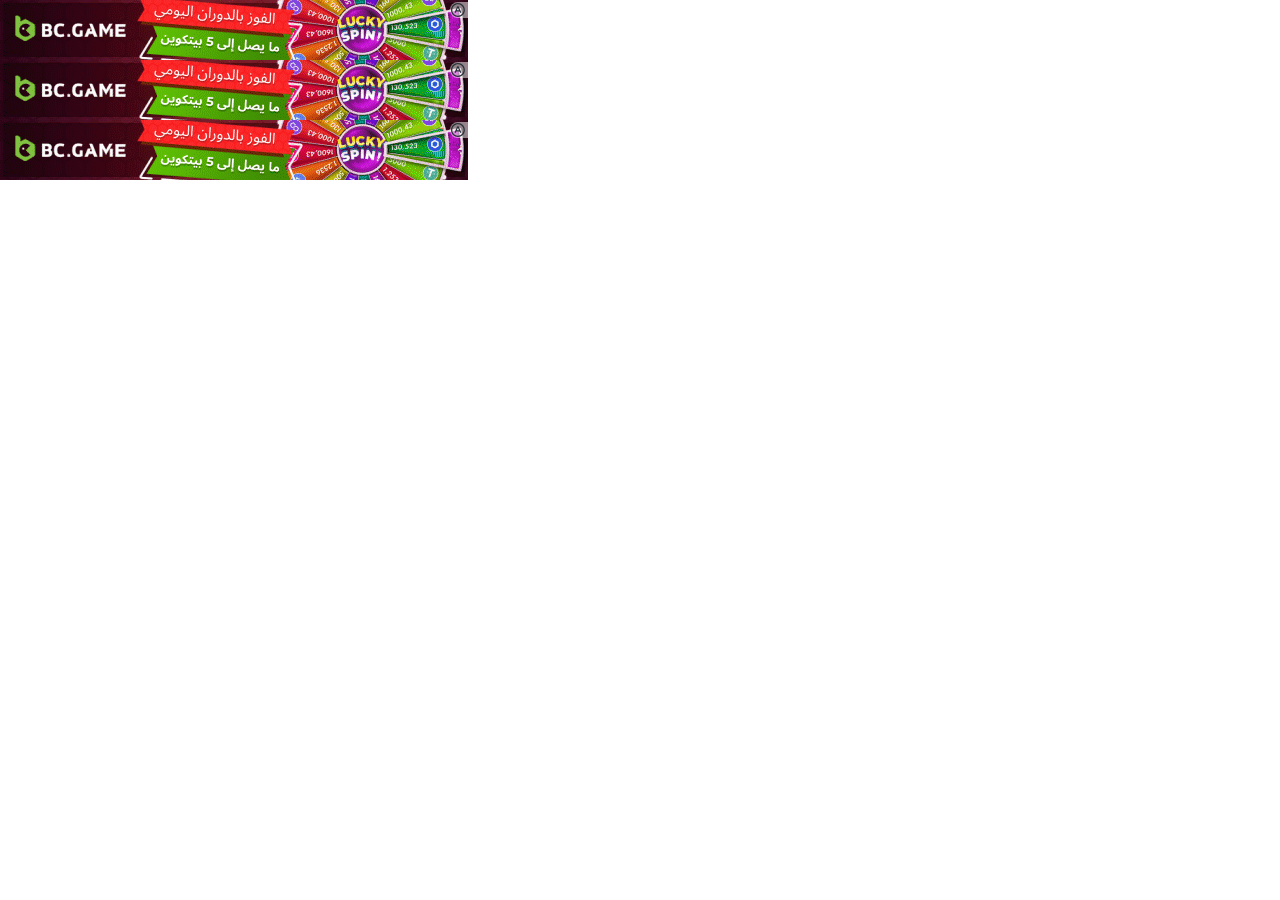
<file: load/2370747.html>
<!DOCTYPE html>
<!-- saved from url=(0040)https://ad.a-ads.com/2370747?size=468x60 -->
<html lang="ar"><head><meta http-equiv="Content-Type" content="text/html; charset=UTF-8">
<link href="data:;base64,iVBORw0KGgo=" rel="icon">
<meta server="adv2.a-ads.com">
<meta content="180" http-equiv="refresh">
<link href="https://fonts.googleapis.com/" rel="preconnect">
<link crossorigin="" href="https://fonts.gstatic.com/" rel="preconnect">
<link href="./css2" rel="stylesheet">
<style>
  .cell>a,a:hover{text-decoration:underline}.cell>a,.cell>span{margin-bottom:.25em}.aa_menu a:hover,.cell small a,a{text-decoration:none}.aa_container,.cell,body{overflow:hidden}body{font:13px/1.231 Inter,sans-serif}button,input,select,textarea{font:99% Inter,sans-serif}table{font-size:inherit}code,kbd,pre,samp,tt{font-family:monospace;line-height:100%}body,html{margin:0;padding:0;background:0;font-size:16px;font-family:Inter,sans-serif}a,p,small{text-align:center}a{color:#03A9F4;line-height:inherit;font-weight:inherit}a:hover{color:#0088CC}.size120x60,.size120x60 .cell{width:120px;height:60px}.size120x60 .cell a{line-height:1}.size120x90,.size120x90 .cell{width:120px;height:90px}.size120x240,.size120x240 .cell{width:120px;height:240px}.size120x600,.size120x600 .cell{width:120px;height:600px}.size125x125,.size125x125 .cell{width:125px;height:125px}.size160x90,.size160x90 .cell{width:160px;height:90px}.size160x600,.size160x600 .cell{width:160px;height:600px}.size180x90,.size180x90 .cell{width:180px;height:90px}.size180x150,.size180x150 .cell{width:180px;height:150px}.size200x90,.size200x90 .cell{width:200px;height:90px}.size200x200,.size200x200 .cell{width:200px;height:200px}.size234x60,.size234x60 .cell{width:234px;height:60px}.size240x400,.size240x400 .cell{width:240px;height:400px}.size250x250,.size250x250 .cell{width:250px;height:250px}.size300x250,.size300x250 .cell{width:300px;height:250px}.size300x600,.size300x600 .cell{width:300px;height:600px}.size300x600 .cell{font-size:1.2em}.size120x240 .cell,.size120x600 .cell,.size234x60 .cell,.size300x600 .cell small a{font-size:.8em}.size320x50,.size320x50 .cell{width:320px;height:50px}.size320x100,.size320x100 .cell{width:320px;height:100px}.size336x280,.size336x280 .cell{width:336px;height:280px}.size468x15,.size468x15 .cell{width:468px;height:15px}.size468x60,.size468x60 .cell{width:468px;height:60px}.size728x15,.size728x15 .cell{width:728px;height:15px}.size728x90,.size728x90 .cell{width:728px;height:90px}.size970x90,.size970x90 .cell{width:970px;height:90px}.size970x250,.size970x250 .cell{width:970px;height:250px}.size990x90,.size990x90 .cell{width:990px;height:90px}.aa_panel{position:absolute;top:2px;right:0;display:flex!important}.aa_container{border:0 solid #d3d3d3;position:relative;display:table;padding:0;margin:0;border-spacing:0;table-layout:fixed}.aa_logo,.aa_panel:hover{background-color:#f0f4f7;border-radius: 23px 0 0 23px;}.aa_logo,.aa_menu a,.cell small a,.cell>a,.cell>span{display:block}.aa_logo{float:right;width:18px;height:16px;background-color: rgba(255, 255, 255, 0.50);background-image:url([data-uri]);background-repeat:no-repeat;background-position:1px center;order:1}.aa_container .aa_logo:hover~.aa_menu{visibility:visible;transition-delay:0s}.aa_panel:hover .aa_logo{background-color:transparent;}.aa_panel:hover .aa_menu{display:flex}.aa_menu{display:none;flex-direction:column;text-align:left;order:0;padding:2px 4px 2px 6px}.aa_menu a{color:#263238!important;font-size:8px;font-weight:700;line-height:12px;text-align:left}.cell>a{font-weight:600}.cell>span{text-align:center;font-size:.9em;line-height:1.125em}.cell small a{padding:0;font-weight:400;font-size:12px;line-height:12px}.cell{display:table-cell;vertical-align:middle}.size120x60 .cell,.size320x50 .cell{font-size:.7em}.size120x90 .cell{font-size:.75em}.size125x125 .cell{font-size:.9em}.size120x240 .row .cell small a,.size120x60 .row .cell small a,.size120x600 .row .cell small a,.size120x90 .row .cell small a,.size125x125 .row .cell small a{font-size:10px}.size990x90 .cell{font-size:1.5em}.aa_container .row{border-bottom:1px solid #000}.aa_container .row:last-child{border:0}.size120x240 .cell,.size120x600 .cell,.size160x600 .cell,.size300x600 .cell{height:119px}.size200x200 .cell,.size240x400 .cell{height:99px}.size250x250 .cell,.size300x250 .cell{height:82px}.size336x280 .cell{height:92px}
  
  html{width:100%;height:100%}
  .aa_container {display:block}
  .image-container {width:100%;height:100%}
  .image-container a {width:100%;height:100%}
  .image-container picture.picture img {width:100%;height:100%;object-fit:contain;position:relative;z-index:1}
  .image-container picture.background img {position:absolute;left:0;top:0;width:100%;height:100%;object-fit:cover;filter:blur(4px);opacity:0.4}
  .aa_panel {z-index:2}
  
  .text-container {height:100%}
  .text-container {background-color:#ffffff}
  .text-container a {color:#03A9F4}
  .text-container a:hover {color:#0088CC}
  .text-container span {color:#263238}
  .text-container small a {color:#757D81}
  .text-container small a:hover {color:#00AAFF}
  .text-container .row {border-color:#263238}
  
  .video-container {width:100%;height:100%}
  .video-container a {width:100%;height:100%}
  .vide-container video {width:100%;height:100%,z-index:1}
</style>

</head>
<body>
<div class="aa_container size468x60">
<div class="aa_panel">
<a class="aa_logo" href="https://a-ads.com/campaigns/new?source_id=2370747&amp;source_type=ad_unit&amp;partner=2370747" rel="nofollow noreferrer" target="_blank"></a>
<div class="aa_menu">
<a href="https://a-ads.com/campaigns/new?source_id=2370747&amp;source_type=ad_unit&amp;partner=2370747" rel="nofollow noreferrer" target="_blank">Advertise here</a>
</div>
</div>
<div class="image-container">
<a href="https://click.a-ads.com/2370747/100695/" rel="nofollow noreferrer" target="_blank">
<picture class="picture">
<img alt="الفوز بما يصل الى 1 Bitcoin" class="image-item" src="./468x60">
</picture>
<picture class="background">
<img alt="الفوز بما يصل الى 1 Bitcoin" class="image-item" src="./468x60">
</picture>
</a>
</div>
</div>



</body></html><!DOCTYPE html>
<!-- saved from url=(0040)https://ad.a-ads.com/2370747?size=468x60 -->
<html lang="ar"><head><meta http-equiv="Content-Type" content="text/html; charset=UTF-8">
<link href="data:;base64,iVBORw0KGgo=" rel="icon">
<meta server="adv2.a-ads.com">
<meta content="180" http-equiv="refresh">
<link href="https://fonts.googleapis.com/" rel="preconnect">
<link crossorigin="" href="https://fonts.gstatic.com/" rel="preconnect">
<link href="./css2" rel="stylesheet">
<style>
  .cell>a,a:hover{text-decoration:underline}.cell>a,.cell>span{margin-bottom:.25em}.aa_menu a:hover,.cell small a,a{text-decoration:none}.aa_container,.cell,body{overflow:hidden}body{font:13px/1.231 Inter,sans-serif}button,input,select,textarea{font:99% Inter,sans-serif}table{font-size:inherit}code,kbd,pre,samp,tt{font-family:monospace;line-height:100%}body,html{margin:0;padding:0;background:0;font-size:16px;font-family:Inter,sans-serif}a,p,small{text-align:center}a{color:#03A9F4;line-height:inherit;font-weight:inherit}a:hover{color:#0088CC}.size120x60,.size120x60 .cell{width:120px;height:60px}.size120x60 .cell a{line-height:1}.size120x90,.size120x90 .cell{width:120px;height:90px}.size120x240,.size120x240 .cell{width:120px;height:240px}.size120x600,.size120x600 .cell{width:120px;height:600px}.size125x125,.size125x125 .cell{width:125px;height:125px}.size160x90,.size160x90 .cell{width:160px;height:90px}.size160x600,.size160x600 .cell{width:160px;height:600px}.size180x90,.size180x90 .cell{width:180px;height:90px}.size180x150,.size180x150 .cell{width:180px;height:150px}.size200x90,.size200x90 .cell{width:200px;height:90px}.size200x200,.size200x200 .cell{width:200px;height:200px}.size234x60,.size234x60 .cell{width:234px;height:60px}.size240x400,.size240x400 .cell{width:240px;height:400px}.size250x250,.size250x250 .cell{width:250px;height:250px}.size300x250,.size300x250 .cell{width:300px;height:250px}.size300x600,.size300x600 .cell{width:300px;height:600px}.size300x600 .cell{font-size:1.2em}.size120x240 .cell,.size120x600 .cell,.size234x60 .cell,.size300x600 .cell small a{font-size:.8em}.size320x50,.size320x50 .cell{width:320px;height:50px}.size320x100,.size320x100 .cell{width:320px;height:100px}.size336x280,.size336x280 .cell{width:336px;height:280px}.size468x15,.size468x15 .cell{width:468px;height:15px}.size468x60,.size468x60 .cell{width:468px;height:60px}.size728x15,.size728x15 .cell{width:728px;height:15px}.size728x90,.size728x90 .cell{width:728px;height:90px}.size970x90,.size970x90 .cell{width:970px;height:90px}.size970x250,.size970x250 .cell{width:970px;height:250px}.size990x90,.size990x90 .cell{width:990px;height:90px}.aa_panel{position:absolute;top:2px;right:0;display:flex!important}.aa_container{border:0 solid #d3d3d3;position:relative;display:table;padding:0;margin:0;border-spacing:0;table-layout:fixed}.aa_logo,.aa_panel:hover{background-color:#f0f4f7;border-radius: 23px 0 0 23px;}.aa_logo,.aa_menu a,.cell small a,.cell>a,.cell>span{display:block}.aa_logo{float:right;width:18px;height:16px;background-color: rgba(255, 255, 255, 0.50);background-image:url([data-uri]);background-repeat:no-repeat;background-position:1px center;order:1}.aa_container .aa_logo:hover~.aa_menu{visibility:visible;transition-delay:0s}.aa_panel:hover .aa_logo{background-color:transparent;}.aa_panel:hover .aa_menu{display:flex}.aa_menu{display:none;flex-direction:column;text-align:left;order:0;padding:2px 4px 2px 6px}.aa_menu a{color:#263238!important;font-size:8px;font-weight:700;line-height:12px;text-align:left}.cell>a{font-weight:600}.cell>span{text-align:center;font-size:.9em;line-height:1.125em}.cell small a{padding:0;font-weight:400;font-size:12px;line-height:12px}.cell{display:table-cell;vertical-align:middle}.size120x60 .cell,.size320x50 .cell{font-size:.7em}.size120x90 .cell{font-size:.75em}.size125x125 .cell{font-size:.9em}.size120x240 .row .cell small a,.size120x60 .row .cell small a,.size120x600 .row .cell small a,.size120x90 .row .cell small a,.size125x125 .row .cell small a{font-size:10px}.size990x90 .cell{font-size:1.5em}.aa_container .row{border-bottom:1px solid #000}.aa_container .row:last-child{border:0}.size120x240 .cell,.size120x600 .cell,.size160x600 .cell,.size300x600 .cell{height:119px}.size200x200 .cell,.size240x400 .cell{height:99px}.size250x250 .cell,.size300x250 .cell{height:82px}.size336x280 .cell{height:92px}
  
  html{width:100%;height:100%}
  .aa_container {display:block}
  .image-container {width:100%;height:100%}
  .image-container a {width:100%;height:100%}
  .image-container picture.picture img {width:100%;height:100%;object-fit:contain;position:relative;z-index:1}
  .image-container picture.background img {position:absolute;left:0;top:0;width:100%;height:100%;object-fit:cover;filter:blur(4px);opacity:0.4}
  .aa_panel {z-index:2}
  
  .text-container {height:100%}
  .text-container {background-color:#ffffff}
  .text-container a {color:#03A9F4}
  .text-container a:hover {color:#0088CC}
  .text-container span {color:#263238}
  .text-container small a {color:#757D81}
  .text-container small a:hover {color:#00AAFF}
  .text-container .row {border-color:#263238}
  
  .video-container {width:100%;height:100%}
  .video-container a {width:100%;height:100%}
  .vide-container video {width:100%;height:100%,z-index:1}
</style>

</head>
<body>
<div class="aa_container size468x60">
<div class="aa_panel">
<a class="aa_logo" href="https://a-ads.com/campaigns/new?source_id=2370747&amp;source_type=ad_unit&amp;partner=2370747" rel="nofollow noreferrer" target="_blank"></a>
<div class="aa_menu">
<a href="https://a-ads.com/campaigns/new?source_id=2370747&amp;source_type=ad_unit&amp;partner=2370747" rel="nofollow noreferrer" target="_blank">Advertise here</a>
</div>
</div>
<div class="image-container">
<a href="https://click.a-ads.com/2370747/100695/" rel="nofollow noreferrer" target="_blank">
<picture class="picture">
<img alt="الفوز بما يصل الى 1 Bitcoin" class="image-item" src="./468x60">
</picture>
<picture class="background">
<img alt="الفوز بما يصل الى 1 Bitcoin" class="image-item" src="./468x60">
</picture>
</a>
</div>
</div>



</body></html><!DOCTYPE html>
<!-- saved from url=(0040)https://ad.a-ads.com/2370747?size=468x60 -->
<html lang="ar"><head><meta http-equiv="Content-Type" content="text/html; charset=UTF-8">
<link href="data:;base64,iVBORw0KGgo=" rel="icon">
<meta server="adv2.a-ads.com">
<meta content="180" http-equiv="refresh">
<link href="https://fonts.googleapis.com/" rel="preconnect">
<link crossorigin="" href="https://fonts.gstatic.com/" rel="preconnect">
<link href="./css2" rel="stylesheet">
<style>
  .cell>a,a:hover{text-decoration:underline}.cell>a,.cell>span{margin-bottom:.25em}.aa_menu a:hover,.cell small a,a{text-decoration:none}.aa_container,.cell,body{overflow:hidden}body{font:13px/1.231 Inter,sans-serif}button,input,select,textarea{font:99% Inter,sans-serif}table{font-size:inherit}code,kbd,pre,samp,tt{font-family:monospace;line-height:100%}body,html{margin:0;padding:0;background:0;font-size:16px;font-family:Inter,sans-serif}a,p,small{text-align:center}a{color:#03A9F4;line-height:inherit;font-weight:inherit}a:hover{color:#0088CC}.size120x60,.size120x60 .cell{width:120px;height:60px}.size120x60 .cell a{line-height:1}.size120x90,.size120x90 .cell{width:120px;height:90px}.size120x240,.size120x240 .cell{width:120px;height:240px}.size120x600,.size120x600 .cell{width:120px;height:600px}.size125x125,.size125x125 .cell{width:125px;height:125px}.size160x90,.size160x90 .cell{width:160px;height:90px}.size160x600,.size160x600 .cell{width:160px;height:600px}.size180x90,.size180x90 .cell{width:180px;height:90px}.size180x150,.size180x150 .cell{width:180px;height:150px}.size200x90,.size200x90 .cell{width:200px;height:90px}.size200x200,.size200x200 .cell{width:200px;height:200px}.size234x60,.size234x60 .cell{width:234px;height:60px}.size240x400,.size240x400 .cell{width:240px;height:400px}.size250x250,.size250x250 .cell{width:250px;height:250px}.size300x250,.size300x250 .cell{width:300px;height:250px}.size300x600,.size300x600 .cell{width:300px;height:600px}.size300x600 .cell{font-size:1.2em}.size120x240 .cell,.size120x600 .cell,.size234x60 .cell,.size300x600 .cell small a{font-size:.8em}.size320x50,.size320x50 .cell{width:320px;height:50px}.size320x100,.size320x100 .cell{width:320px;height:100px}.size336x280,.size336x280 .cell{width:336px;height:280px}.size468x15,.size468x15 .cell{width:468px;height:15px}.size468x60,.size468x60 .cell{width:468px;height:60px}.size728x15,.size728x15 .cell{width:728px;height:15px}.size728x90,.size728x90 .cell{width:728px;height:90px}.size970x90,.size970x90 .cell{width:970px;height:90px}.size970x250,.size970x250 .cell{width:970px;height:250px}.size990x90,.size990x90 .cell{width:990px;height:90px}.aa_panel{position:absolute;top:2px;right:0;display:flex!important}.aa_container{border:0 solid #d3d3d3;position:relative;display:table;padding:0;margin:0;border-spacing:0;table-layout:fixed}.aa_logo,.aa_panel:hover{background-color:#f0f4f7;border-radius: 23px 0 0 23px;}.aa_logo,.aa_menu a,.cell small a,.cell>a,.cell>span{display:block}.aa_logo{float:right;width:18px;height:16px;background-color: rgba(255, 255, 255, 0.50);background-image:url([data-uri]);background-repeat:no-repeat;background-position:1px center;order:1}.aa_container .aa_logo:hover~.aa_menu{visibility:visible;transition-delay:0s}.aa_panel:hover .aa_logo{background-color:transparent;}.aa_panel:hover .aa_menu{display:flex}.aa_menu{display:none;flex-direction:column;text-align:left;order:0;padding:2px 4px 2px 6px}.aa_menu a{color:#263238!important;font-size:8px;font-weight:700;line-height:12px;text-align:left}.cell>a{font-weight:600}.cell>span{text-align:center;font-size:.9em;line-height:1.125em}.cell small a{padding:0;font-weight:400;font-size:12px;line-height:12px}.cell{display:table-cell;vertical-align:middle}.size120x60 .cell,.size320x50 .cell{font-size:.7em}.size120x90 .cell{font-size:.75em}.size125x125 .cell{font-size:.9em}.size120x240 .row .cell small a,.size120x60 .row .cell small a,.size120x600 .row .cell small a,.size120x90 .row .cell small a,.size125x125 .row .cell small a{font-size:10px}.size990x90 .cell{font-size:1.5em}.aa_container .row{border-bottom:1px solid #000}.aa_container .row:last-child{border:0}.size120x240 .cell,.size120x600 .cell,.size160x600 .cell,.size300x600 .cell{height:119px}.size200x200 .cell,.size240x400 .cell{height:99px}.size250x250 .cell,.size300x250 .cell{height:82px}.size336x280 .cell{height:92px}
  
  html{width:100%;height:100%}
  .aa_container {display:block}
  .image-container {width:100%;height:100%}
  .image-container a {width:100%;height:100%}
  .image-container picture.picture img {width:100%;height:100%;object-fit:contain;position:relative;z-index:1}
  .image-container picture.background img {position:absolute;left:0;top:0;width:100%;height:100%;object-fit:cover;filter:blur(4px);opacity:0.4}
  .aa_panel {z-index:2}
  
  .text-container {height:100%}
  .text-container {background-color:#ffffff}
  .text-container a {color:#03A9F4}
  .text-container a:hover {color:#0088CC}
  .text-container span {color:#263238}
  .text-container small a {color:#757D81}
  .text-container small a:hover {color:#00AAFF}
  .text-container .row {border-color:#263238}
  
  .video-container {width:100%;height:100%}
  .video-container a {width:100%;height:100%}
  .vide-container video {width:100%;height:100%,z-index:1}
</style>

</head>
<body>
<div class="aa_container size468x60">
<div class="aa_panel">
<a class="aa_logo" href="https://a-ads.com/campaigns/new?source_id=2370747&amp;source_type=ad_unit&amp;partner=2370747" rel="nofollow noreferrer" target="_blank"></a>
<div class="aa_menu">
<a href="https://a-ads.com/campaigns/new?source_id=2370747&amp;source_type=ad_unit&amp;partner=2370747" rel="nofollow noreferrer" target="_blank">Advertise here</a>
</div>
</div>
<div class="image-container">
<a href="https://click.a-ads.com/2370747/100695/" rel="nofollow noreferrer" target="_blank">
<picture class="picture">
<img alt="الفوز بما يصل الى 1 Bitcoin" class="image-item" src="./468x60">
</picture>
<picture class="background">
<img alt="الفوز بما يصل الى 1 Bitcoin" class="image-item" src="./468x60">
</picture>
</a>
</div>
</div>



</body></html>
</file>
